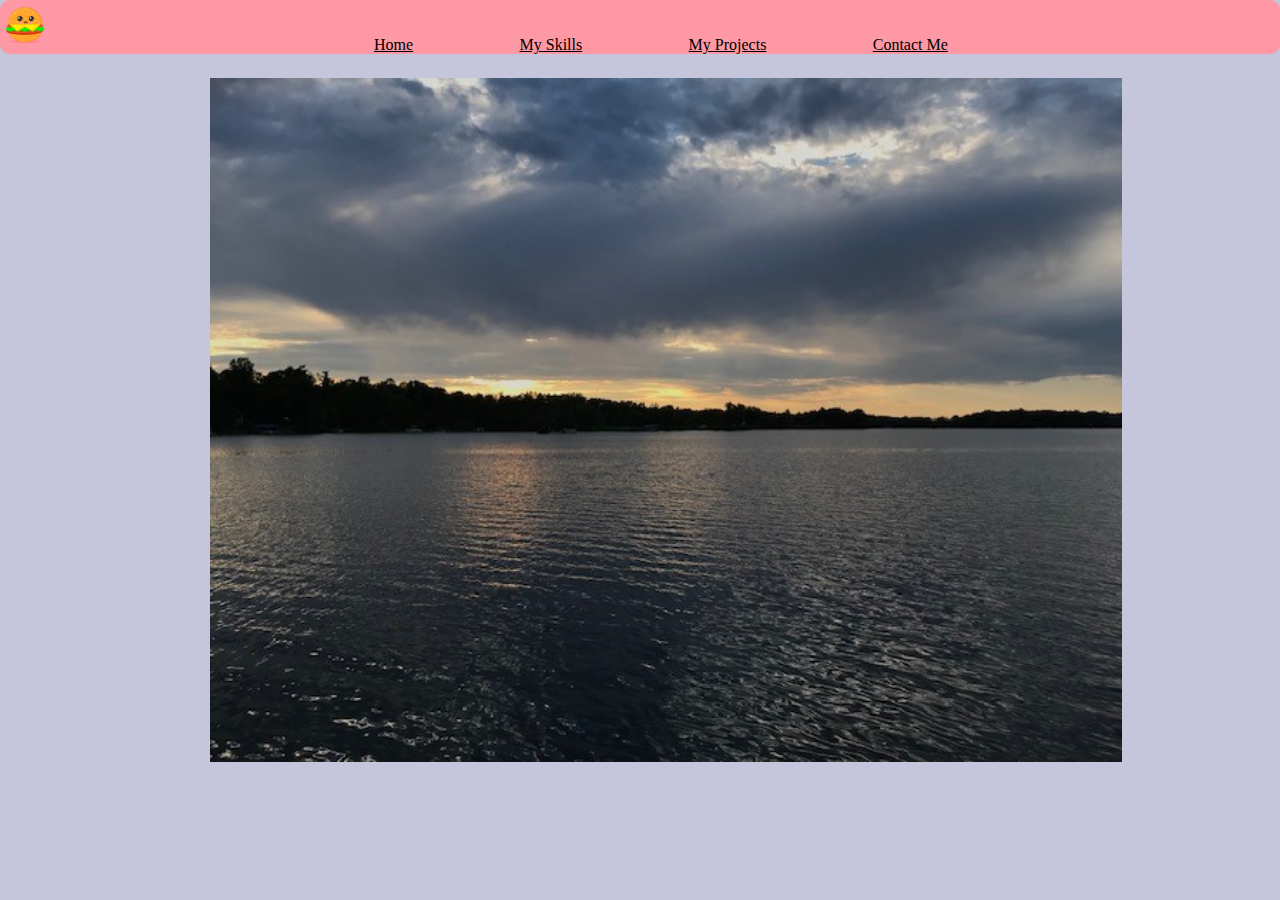
<file: index.html>
<!DOCTYPE html>
<html>
    <head>
        <title>Damia's Portfolio - Home</title>
        <link rel="stylesheet" href="./css/site.css"/>
        <script src="./js/site.js" defer></script>
    </head>
    <body>
        <header>
            <nav>
                <div id="logodiv">
                    <img id="logo" alt="Cute chibi hamburger logo" src="./images/hamburgerlogo.jpg" />
                </div>
                <div>
                    <a href="index.html">Home</a>
                </div>
                <div>
                    <a href="skills.html">My Skills</a>
                </div>
                <div>
                    <a href="projects.html">My Projects</a>
                </div>
                <div>
                    <a href="contact.html">Contact Me</a>
                </div>
            </nav>
        </header>
        <section id="qotd">
            
        </section>
        <section>
            <img id="slideshow" alt="Slideshow of several sunset images." src="./images/sunset2.jpg" />
        </section>
    </body>
</html>
</file>
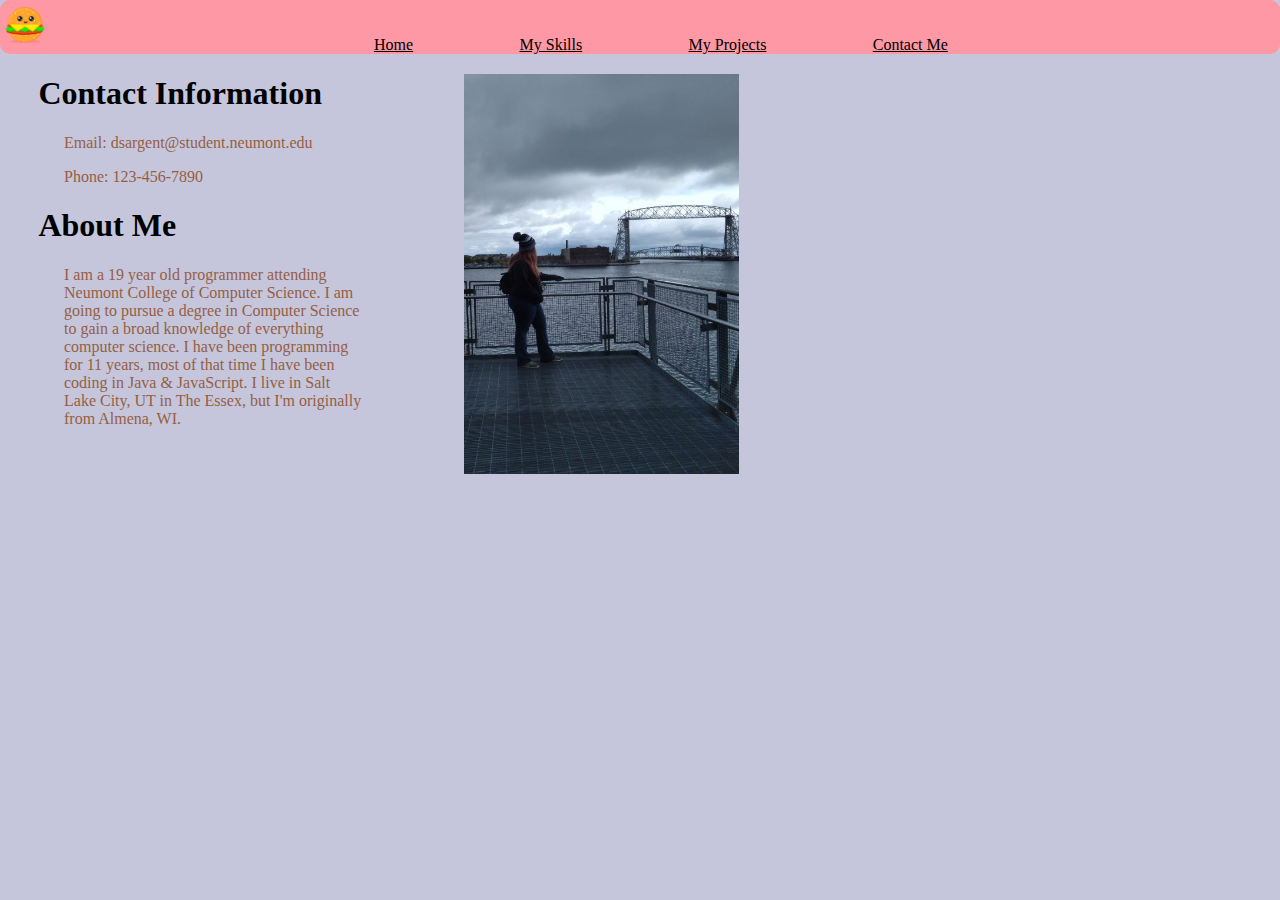
<file: contact.html>
<!DOCTYPE html>
<html>
    <head>
        <title>Damia's Portfolio - Contact Me</title>
        <link rel="stylesheet" href="./css/site.css"/>
    </head>
    <body>
        <header>
            <nav>
                <div id="logodiv">
                    <img id="logo" alt="Cute chibi hamburger logo" src="./images/hamburgerlogo.jpg" />
                </div>
                <div>
                    <a href="index.html">Home</a>
                </div>
                <div>
                    <a href="skills.html">My Skills</a>
                </div>
                <div>
                    <a href="projects.html">My Projects</a>
                </div>
                <div>
                    <a href="contact.html">Contact Me</a>
                </div>
            </nav>
        </header>
            <h1>Contact Information</h1>
            <section>
                <p>Email: dsargent@student.neumont.edu</p>
                <p>Phone: 123-456-7890</p>
            </section>
            <h1>About Me</h1>
            <section>
                <p id="aboutme">I am a 19 year old programmer attending Neumont College of Computer Science. I am going to pursue a degree in Computer Science to gain a broad knowledge 
                    of everything computer science. I have been programming for 11 years, most of that time I have been coding in Java & JavaScript. I live in Salt Lake City, UT in The Essex, 
                    but I'm originally from Almena, WI.
                </p>
                <img id="aboutmeimg" alt="Me at the Great Lakes Aquarium in Duluth, MN." src="./images/me2.jpg"/>
            </section>
    </body>
</html>
</file>
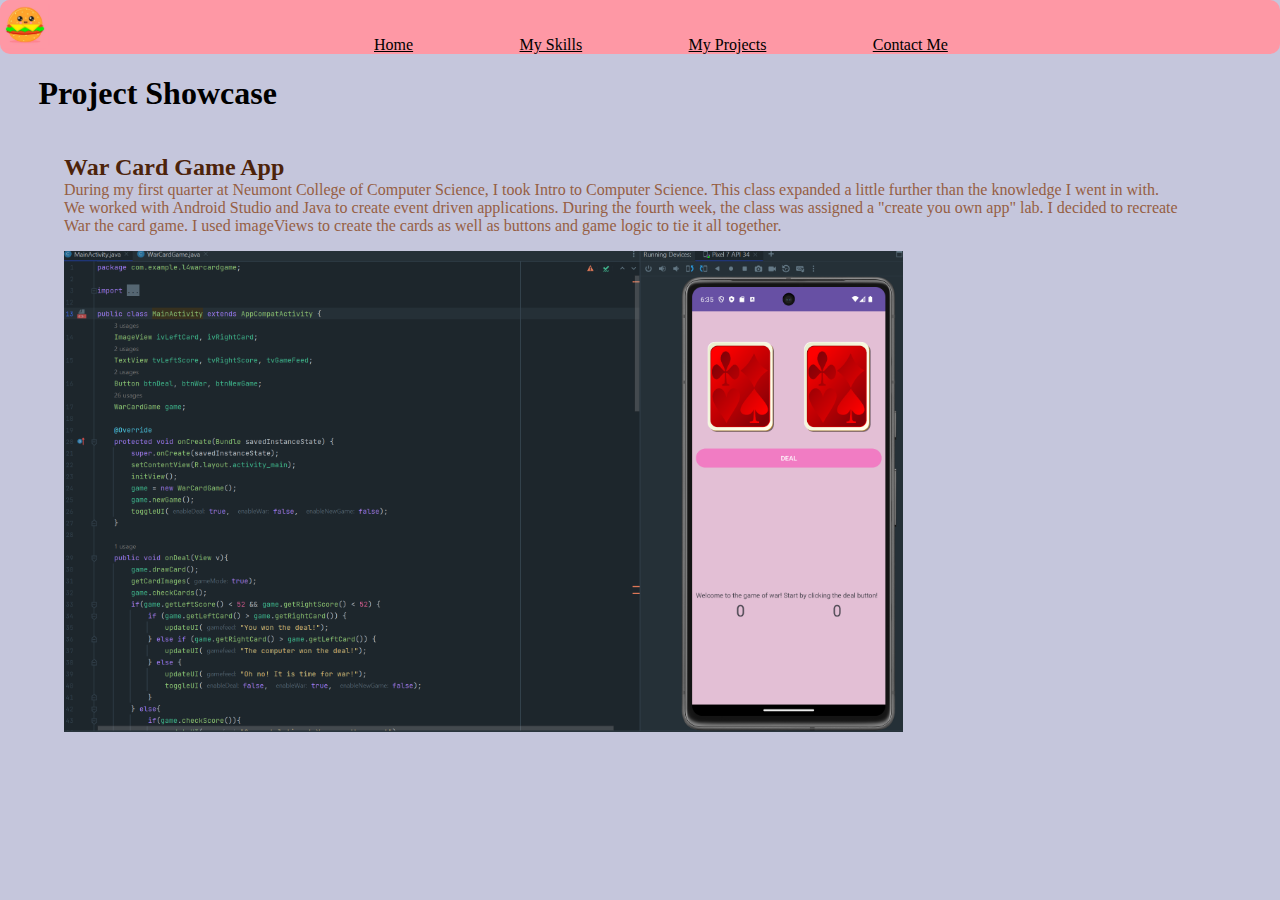
<file: projects.html>
<!DOCTYPE html>
<html>
    <head>
        <title>Damia's Portfolio - My Projects</title>
        <link rel="stylesheet" href="./css/site.css"/>
    </head>
    <body>
        <header>
            <nav>
                <div id="logodiv">
                    <img id="logo" alt="Cute chibi hamburger logo" src="./images/hamburgerlogo.jpg" />
                </div>
                <div>
                    <a href="index.html">Home</a>
                </div>
                <div>
                    <a href="skills.html">My Skills</a>
                </div>
                <div>
                    <a href="projects.html">My Projects</a>
                </div>
                <div>
                    <a href="contact.html">Contact Me</a>
                </div>
            </nav>
        </header>
        <h1>Project Showcase</h1>
        <section id="warcardgame">
            <div>
                <h2>War Card Game App</h2>
                <p>During my first quarter at Neumont College of Computer Science, I took Intro to Computer Science.
                    This class expanded a little further than the knowledge I went in with. We worked with Android Studio
                    and Java to create event driven applications. During the fourth week, the class was assigned a "create 
                    you own app" lab. I decided to recreate War the card game. I used imageViews to create the cards as 
                    well as buttons and game logic to tie it all together.
                </p>
            </div>
            <div>
                <img id="warimg" alt="War card game built in Android Studio" src="./images/mywarcardgame.png" />
            </div>
        </section>
    </body>
</html>
</file>
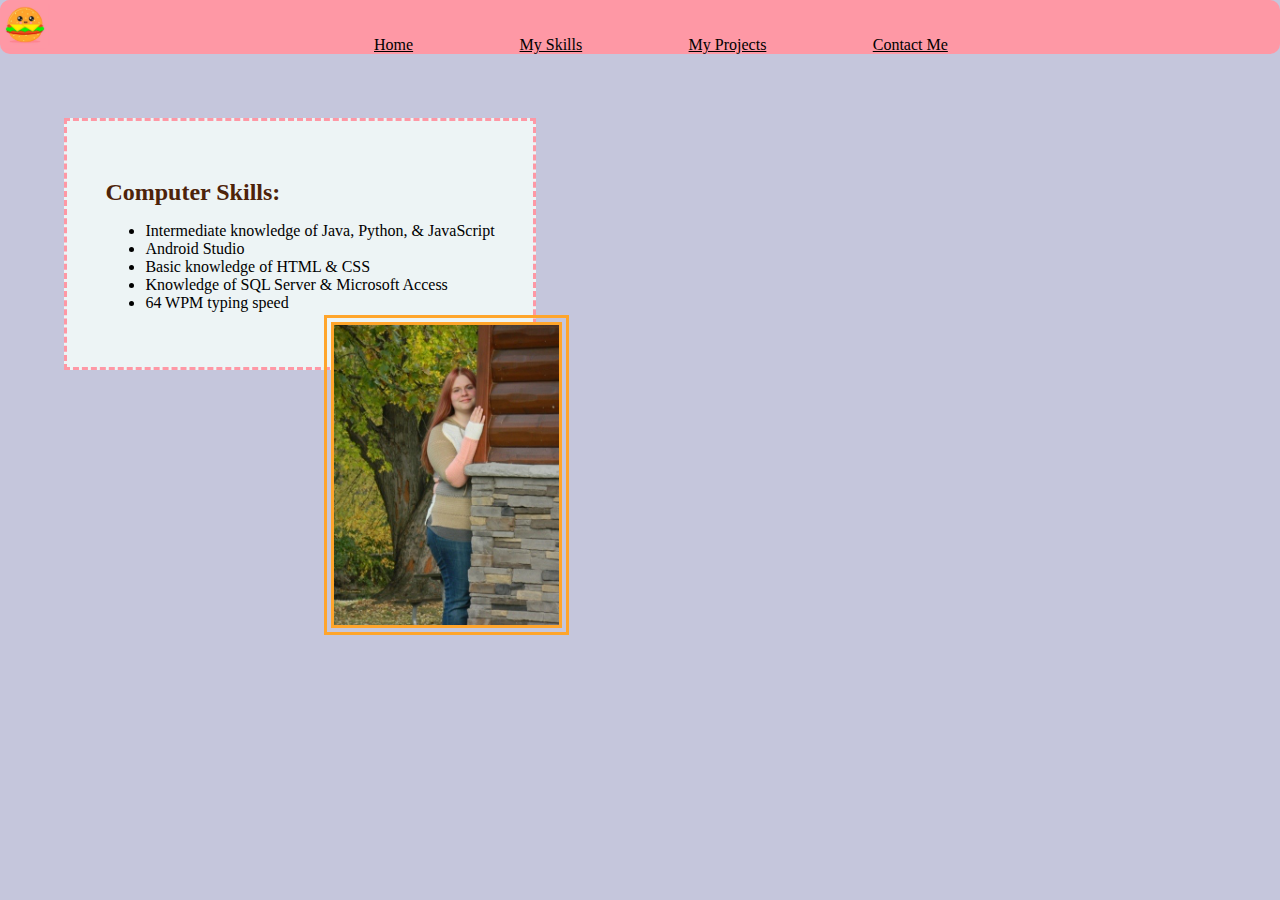
<file: skills.html>
<!DOCTYPE html>
<html>
    <head>
        <title>Damia's Portfolio - My Skills</title>
        <link rel="stylesheet" href="./css/site.css"/>
    </head>
    <body>
        <header>
            <nav>
                <div id="logodiv">
                    <img id="logo" alt="Cute chibi hamburger logo" src="./images/hamburgerlogo.jpg" />
                </div>
                <div>
                    <a href="index.html">Home</a>
                </div>
                <div>
                    <a href="skills.html">My Skills</a>
                </div>
                <div>
                    <a href="projects.html">My Projects</a>
                </div>
                <div>
                    <a href="contact.html">Contact Me</a>
                </div>
            </nav>
        </header>
        <section id="computerskills">
            <h2>Computer Skills:</h2>
            <ul>
                <li>Intermediate knowledge of Java, Python, & JavaScript</li>
                <li>Android Studio</li>
                <li>Basic knowledge of HTML & CSS</li>
                <li>Knowledge of SQL Server & Microsoft Access</li>
                <li>64 WPM typing speed</li>
            </ul>
        </section>
        <section>
            <img id="myskillsimg" alt="Senior photo of me" src="./images/me1.jpg" />
        </section>
    </body>
</html>
</file>
<file: css/site.css>
#logo {
    width: 50px;
    height:50px;
    border-radius: 10px;
}
#logodiv {
    padding-right: 25%;
}
#qotd {
    position: relative;
    text-align: center;
    left: 33%;
    width: 400px;
    resize:horizontal;
}
#slideshow {
    width: 75%;
    height: 50%;
    padding-top: 2%;
    padding-right: 10%;
    padding-left: 12%;
    animation: fade-out 4s ease-in-out infinite;
}
#computerskills {
    background-color: #EDF4F5;
    width:fit-content;
    border: dashed 3px #FE98A5;
    padding: 3%;
    margin-top: 5%;
}
#myskillsimg {
    position: relative;
    border: double 10px #FFA52B;
    width: 225px;
    height: 300px;
    left: 260px;
    bottom: 55px;
}
#warimg {
    width: 75%;
    height: 50%;
}
#aboutme{
    width: 300px;
}
#aboutmeimg {
    position:relative;
    left: 400px;
    bottom: 370px;
    width: 275px;
    height: 400px;
}

header {
    background-color: #FE98A5;
    border-radius: 10px;
}

div {
    display: inline-block;
    padding-right: 8%;
}

a {
    color:black;
}
a:visited {
    color: #04F900;
}
a:hover {
    color: #FFEE02;
}

section {
    margin-left: 5%;
}

h1 {
    margin-left: 3%;
}

h2 {
    color: #4D230A;
    margin-bottom: 0px;
}

p {
    color: #965E43;
    margin-top: 0px;
}

body {
    background-color: #C5C6DC;
    margin: 0px;
}

@keyframes fade-out{
    from { opacity: 1; }
    to { opacity: .4; }
}
</file>
